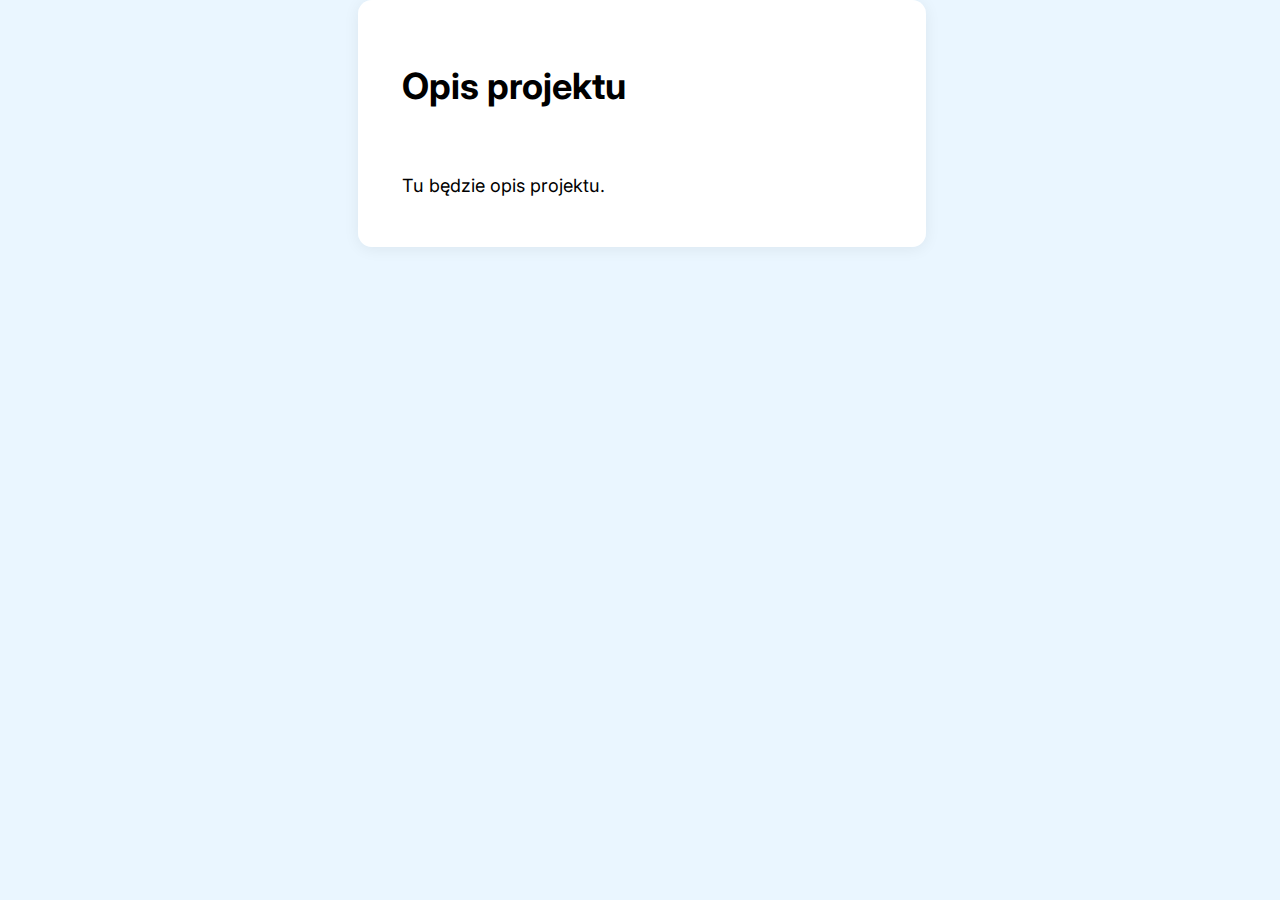
<file: opis.html>
<!DOCTYPE html>
<html lang="pl">
<head>
  <meta charset="UTF-8">
  <title>Opis projektu – Symulacja startu rakiety</title>
  <link href="https://fonts.googleapis.com/css?family=Inter:400,600&display=swap" rel="stylesheet">
  <link rel="stylesheet" href="style.css">
</head>
<body>
  <div class="window">
    <div class="panel">
      <h1>Opis projektu</h1>
      <p>Tu będzie opis projektu.</p>
    </div>
  </div>
</body>
</html>
</file>
<file: style.css>
/* Reset i podstawy */
body {
  margin: 0;
  min-height: 100vh;
  display: flex;
  flex-direction: column;
  align-items: center;
  background: #eaf6ff;
  font-family: 'Inter', Arial, sans-serif;
}

/* Layout główny */
.okno {
  display: flex;
  max-width: 100vw;
  margin: 8px auto 0 auto;
  gap: 32px;
  align-items: flex-start;
  justify-content: center;
}
@media (max-width: 1000px) {
  .okno {
    flex-direction: column;
    align-items: center;
    gap: 0;
  }
}

/* Nagłówek */
.naglowek-glowny {
  width: 100%;
  background: #fff;
  color: #0a2342;
  display: flex;
  flex-direction: row;
  align-items: stretch;
  justify-content: flex-start;
  padding: 0;
  box-sizing: border-box;
  box-shadow: 0 2px 16px #0001;
  margin-bottom: 24px;
  min-height: 80px;
  position: relative;
  height: 100px;
}
.naglowek-lewa {
  display: flex;
  flex-direction: row;
  align-items: center;
  gap: 10px;
  background: #d2e7fa;
  box-shadow: 8px 0 18px -8px #0002;
  padding: 18px 48px;
  z-index: 1;
  width: 55%;
  justify-content: center;
}
.naglowek-logo {
  height: 3.2em;
  width: auto;
  margin-right: 18px;
  object-fit: contain;
  align-self: center;
}
.naglowek-tytul {
  font-size: 2.2em;
  font-weight: 700;
  letter-spacing: 1px;
  text-transform: uppercase;
}
.naglowek-przyciski {
  display: flex;
  flex-direction: row;
  align-items: center;
  justify-content: center;
  gap: 28px;
  padding-right: 8px;
  width: 45%;
  background: #fff;
  height: 100%;
}
.naglowek-btn {
  background: none;
  color: #0a2342 !important;
  font-size: 1.18em;
  font-weight: 600;
  text-decoration: none;
  border: none;
  box-shadow: none;
  border-radius: 0;
  padding: 0;
  margin: 0;
  cursor: pointer;
  transition: color 0.18s, border-bottom 0.18s;
  display: inline-block;
  position: relative;
}
.naglowek-btn:hover, .naglowek-btn.aktywny {
  color: #1769aa !important;
  text-decoration: underline;
}
@media (max-width: 900px) {
  .naglowek-glowny {
    flex-direction: column;
    align-items: stretch;
    min-height: 0;
    padding: 18px 2vw 12px 2vw;
    height: auto;
  }
  .naglowek-lewa {
    justify-content: center;
    padding: 14px 18px;
    margin-bottom: 12px;
    width: 100%;
    box-shadow: 0 2px 12px #0001;
  }
  .naglowek-tytul {
    font-size: 1.3em;
  }
  .naglowek-logo {
    height: 1.3em;
    margin-right: 8px;
  }
  .naglowek-przyciski {
    flex-direction: row;
    justify-content: center;
    gap: 16px;
    width: 100%;
    margin-left: 0;
    height: auto;
  }
  .naglowek-btn {
    font-size: 1em;
  }
}
body.dark .naglowek-glowny {
  background: #232837;
  color: #e6e6e6;
  box-shadow: 0 2px 16px #0008;
}
body.dark .naglowek-lewa {
  background: #232837;
  box-shadow: 8px 0 18px -8px #0008;
}
body.dark .naglowek-przyciski {
  background: #fff;
}
body.dark .naglowek-btn {
  color: #0a2342 !important;
}
body.dark .naglowek-btn:hover, body.dark .naglowek-btn.aktywny {
  color: #1769aa !important;
}

/* Panel boczny i scena */
.panel {
  width: 480px;
  min-width: 220px;
  max-width: 100vw;
  font-size: 1.13em;
  padding: 32px 44px 28px 44px;
  line-height: 1.7;
  background: rgba(255,255,255,0.97);
  box-shadow: 0 2px 16px #0001;
  border-radius: 14px;
  margin-left: 4px;
  display: flex;
  flex-direction: column;
  align-items: flex-start;
  gap: 10px;
}
.panel label {
  font-weight: 600;
  margin-bottom: 8px;
  display: block;
}
.panel input[type=number] {
  font-size: 1.1em;
  padding: 4px 8px;
  border-radius: 6px;
  border: 1px solid #bbb;
  margin-left: 8px;
  width: 110px;
}
.panel button {
  margin-top: 14px;
  font-size: 1.13em;
  padding: 7px 22px;
  border-radius: 7px;
  border: none;
  background: #0a2342;
  color: #fff;
  font-weight: 600;
  cursor: pointer;
  transition: background 0.2s;
}
.panel button:hover {
  background: #1769aa;
}
.panel .sekcja {
  margin-top: 18px;
  margin-bottom: 6px;
  font-weight: 600;
  color: #0a2342;
  font-size: 1.08em;
  letter-spacing: 1px;
}
.panel .linia-danych {
  margin-bottom: 4px;
}
.jednostka {
  font-size: 0.98em;
  color: #444;
  margin-left: 2px;
}

/* Scena i elementy animacji */
.scena {
  width: 600px;
  max-width: 100vw;
  position: relative;
  min-height: 600px;
  border-radius: 18px;
  box-shadow: 0 4px 32px #0002;
  overflow: hidden;
  display: flex;
  flex-direction: column;
  align-items: center;
}
.scena-ziemia {
  background: linear-gradient(to top, #aee7ff 10%, #0a2342 100%);
}
.scena-mars {
  background: linear-gradient(to top, #f7c873 10%, #4d1d07 100%);
}
.niebo {
  position: relative;
  width: 100%;
  height: 80vh;
  min-height: 600px;
  overflow: hidden;
  display: flex;
  align-items: flex-end;
  justify-content: center;
}
#kontener-rakiety {
  position: absolute;
  left: 50%;
  bottom: 2%;
  transform: translateX(-50%);
  width: 120px;
  height: auto;
  pointer-events: none;
  z-index: 2;
}
.atmosfera {
  position: absolute;
  left: 0;
  width: 100%;
  height: 0;
  border-top: 2px dashed #fff8;
  top: 18%;
  z-index: 1;
}
.etykieta-kosmos {
  position: absolute;
  top: 10%;
  left: 50%;
  transform: translateX(-50%);
  color: #fff;
  font-size: 1.2em;
  letter-spacing: 2px;
  text-shadow: 0 2px 8px #000a;
  z-index: 3;
}
.ziemia {
  position: absolute;
  left: 0;
  bottom: 0;
  width: 100%;
  height: 18vh;
  z-index: 0;
  pointer-events: none;
  display: flex;
  align-items: flex-end;
  justify-content: center;
}
.ziemia svg {
  width: 100%;
  height: auto;
  display: block;
}

/* Etykieta spadania */
.etykieta-spadanie {
  display: none;
  position: absolute;
  left: 50%;
  top: 35%;
  transform: translateX(-50%);
  font-size: 2.2em;
  color: #e4211d;
  font-weight: bold;
  text-shadow: 0 2px 12px #000a;
  z-index: 10;
}

/* Panel szeroki i opis */
.panel-szeroki {
  width: min(100vw - 64px, 980px);
  max-width: 100vw;
  min-width: 320px;
  font-size: 1.13em;
  padding: 32px 44px 36px 44px;
  line-height: 1.7;
  background: rgba(255,255,255,0.97);
  box-shadow: 0 2px 16px #0001;
  border-radius: 14px;
  margin-left: auto;
  margin-right: auto;
  display: flex;
  flex-direction: column;
  align-items: flex-start;
  gap: 10px;
  overflow-x: auto;
}
@media (max-width: 900px) {
  .panel-szeroki {
    width: 100vw;
    max-width: 100vw;
    min-width: 0;
    padding: 18px 2vw 24px 2vw;
  }
}
body.dark .panel-szeroki {
  background: #232837;
  color: #e6e6e6;
  box-shadow: 0 2px 16px #0008;
}
body.dark .opis-przycisk {
  background: #2d3a5a;
  color: #fff !important;
}
body.dark .opis-przycisk:hover {
  background: #0a2342;
}
body.dark pre {
  background: #181c24 !important;
  color: #e6e6e6;
  border: 1px solid #232837;
}
body.dark .panel-szeroki pre {
  background: #181c24 !important;
}
body.dark .etykieta-spadanie {
  color: #ff6f6f;
}

/* Przycisk do opisu */
.opis-przycisk {
  display: inline-block;
  margin-bottom: 18px;
  font-size: 1.13em;
  padding: 8px 28px;
  border-radius: 8px;
  background: #1769aa;
  color: #fff !important;
  font-weight: 600;
  text-decoration: none;
  box-shadow: 0 2px 8px #0001;
  transition: background 0.2s;
  border: none;
  cursor: pointer;
}
.opis-przycisk:hover {
  background: #0a2342;
}

/* Kod i LaTeX w opisie */
pre[class*="language-"], code[class*="language-"] {
  font-size: 0.92em !important;
  max-width: 92%;
  width: 92%;
  align-self: center;
  font-family: 'Fira Mono', 'Consolas', 'Menlo', monospace;
  border-radius: 8px;
  margin: 18px auto 18px auto;
  padding: 14px 18px;
  overflow-x: auto;
  box-sizing: border-box;
  display: block;
}
body.dark {
  background: #181c24;
}
</file>
